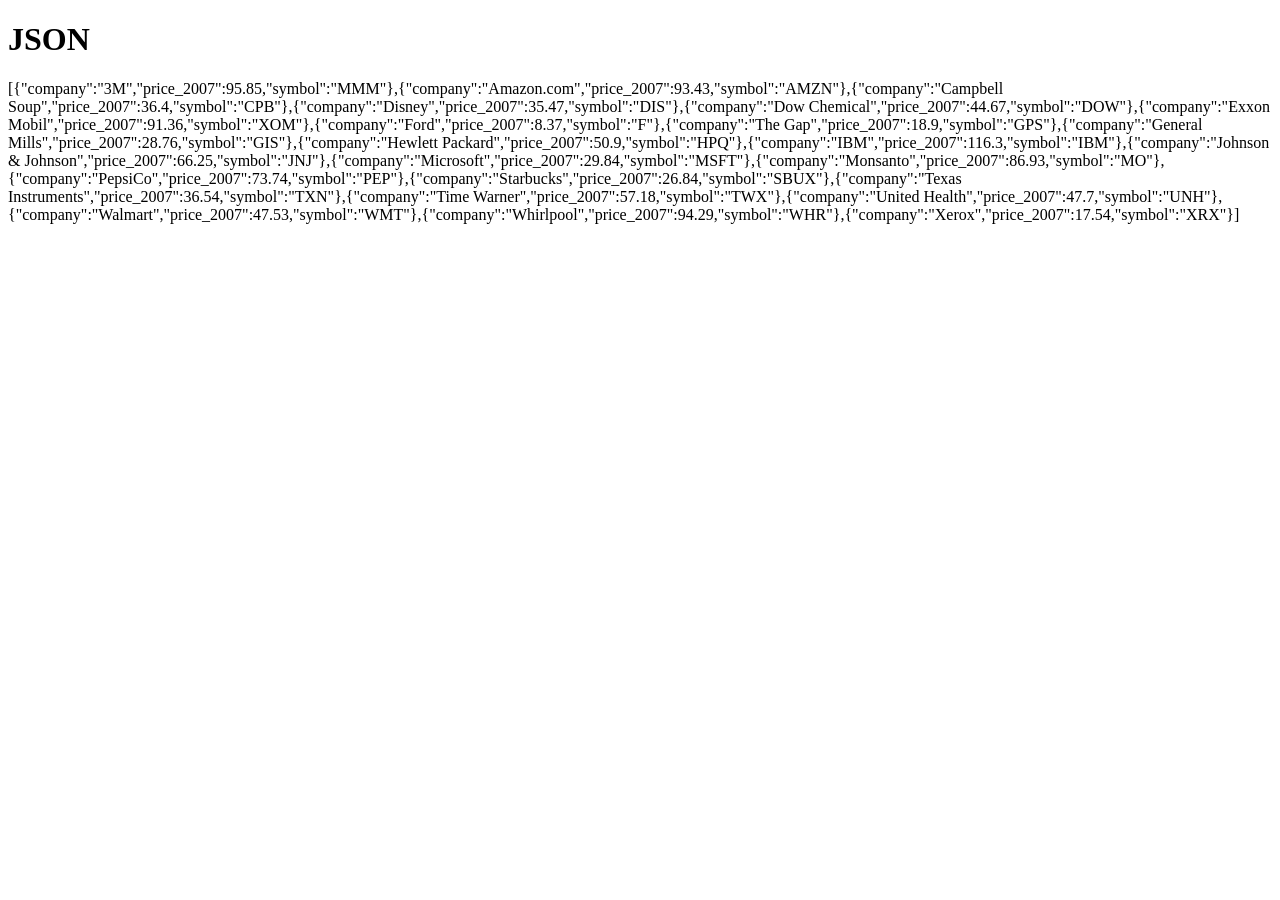
<file: all labs/pwa/Program10/index.html>
<!DOCTYPE html>
<html>
    <head>
        <link rel="manifest" href="./manifest.json"/>
        <title>Json</title>
        <script>
            var jsongData;
            if('serviceWorker' in navigator)
            {
                navigator.serviceWorker.register("sw.js").
                then((e)=>
                {
                    if(e===null)
                    {
                        console.log("registered");
                    }
                })
            }
            else
            {
                console.log("not registered");
            }

            fetch('./stock.json')
            .then((response) =>  response.json())
            .then((json) => {console.log(json);jsongData = json;
            document.getElementById("jsondata").innerHTML = JSON.stringify(jsongData);});

            //alert(jsongData);

        </script>
    </head>
    <body>
        <h1>JSON</h1>
        <p id="jsondata"></p>
    </body>
</html>
</file>
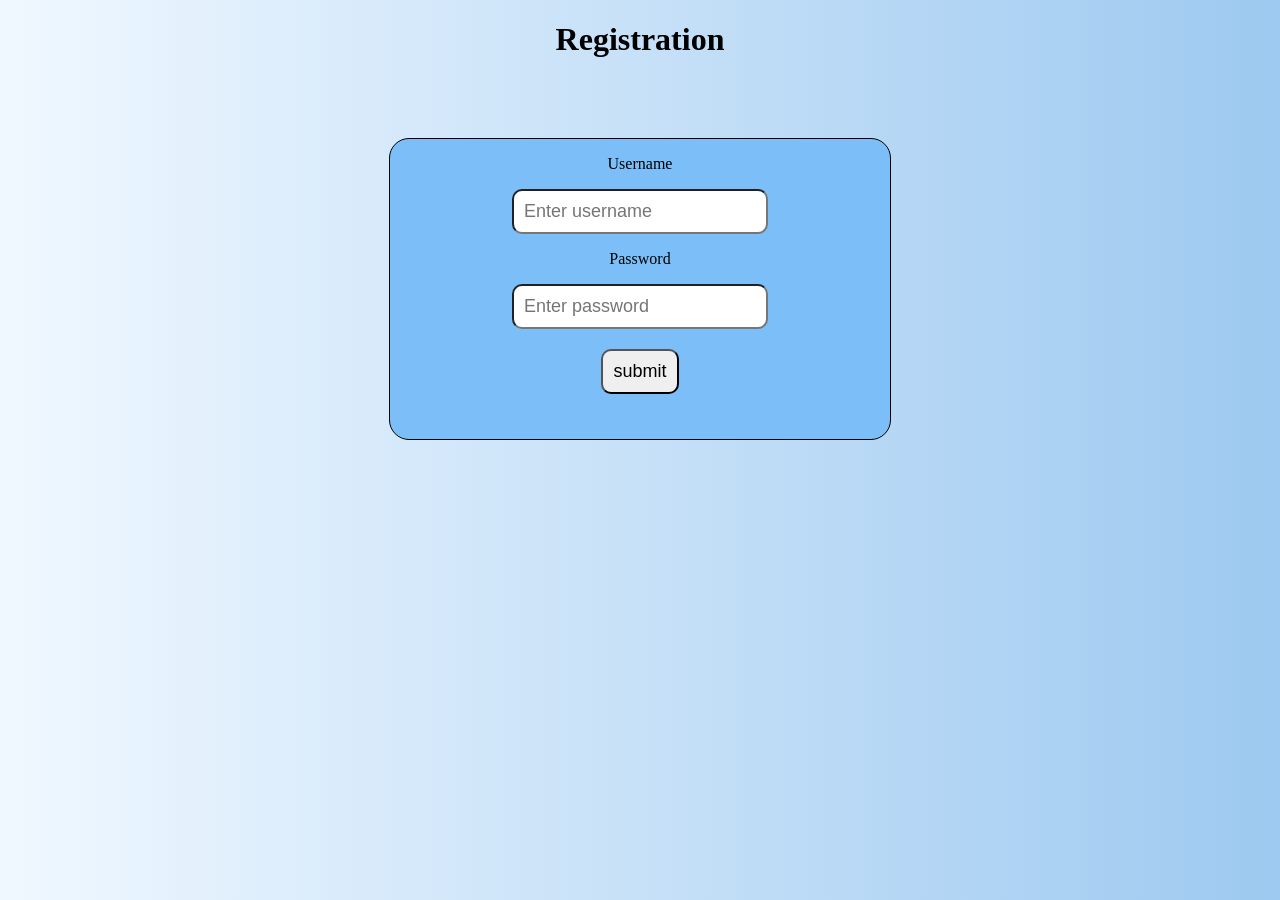
<file: all labs/pwa/Program7/index.html>
<!DOCTYPE html>
<html lang="en">
<head>
    <link rel="stylesheet" href="index.css">
    <link rel="manifest" href="manifest.json">
    <title>Document</title>
</head>
<body>
    <center>
        <h1>Registration</h1>
        <section>
        <form id="form">
            <p>Username</p>
            <input type="text" id="uname" placeholder="Enter username">
            <p>Password</p>
            <input type="password" id="pass" placeholder="Enter password">
            <br>
            <input type="submit" value="submit" id="submit">
        </form>
    </section>
    </center>
    <script>
        localStorage.setItem("username", "rvce");
localStorage.setItem("password", "123");

let form = document.getElementById("form");
form.addEventListener('submit', (e) => {
    e.preventDefault();
    let uname = document.getElementById("uname").value;
    let pass = document.getElementById("pass").value;
    let username = localStorage.getItem("username");
    let password = localStorage.getItem("password")
    if (uname === username && pass == password) {
        alert("Logged In")
    } else {
        alert("Username or password is wrong")
    }
})
    </script>
</body>
</html>
</file>
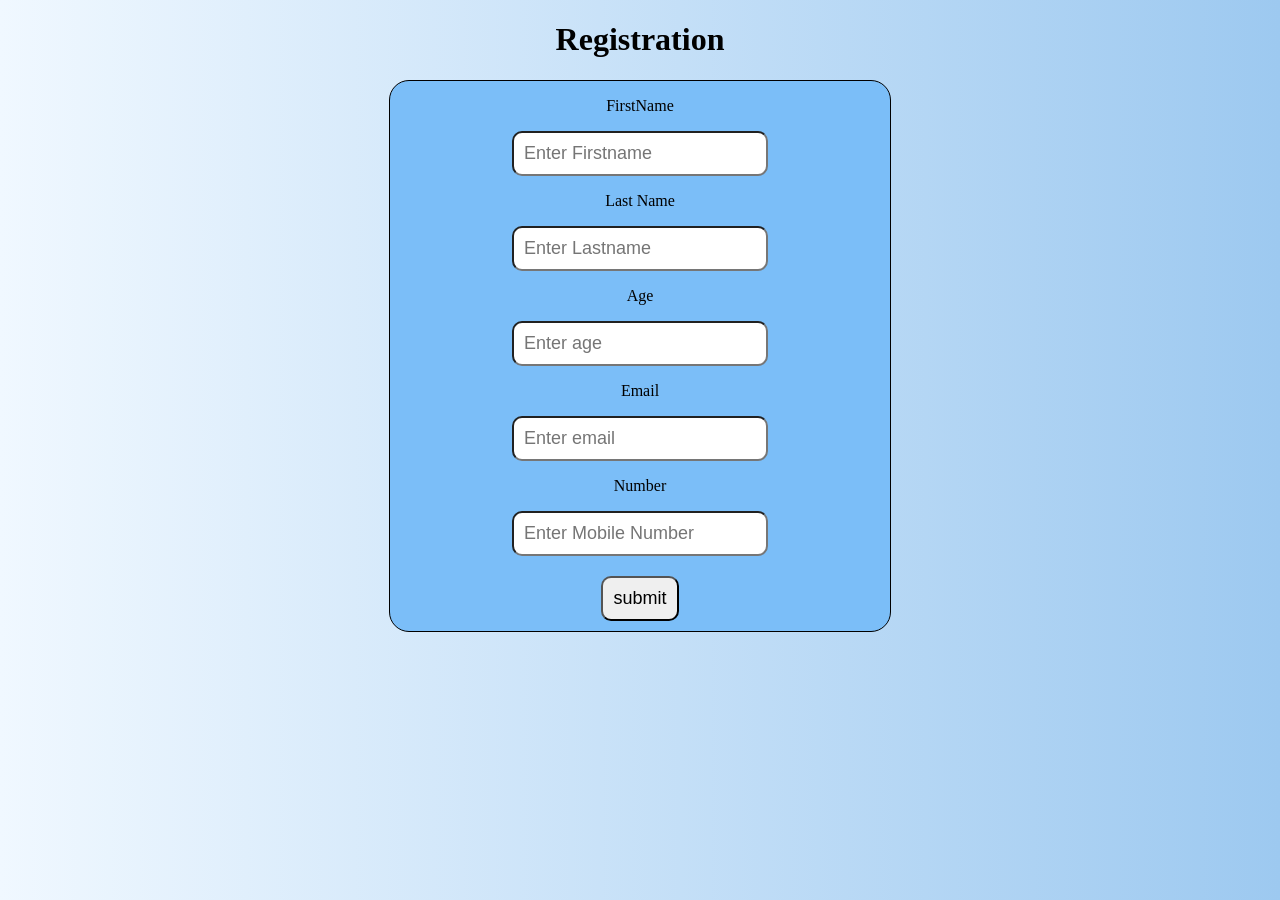
<file: all labs/pwa/Program8/index.html>
<!DOCTYPE html>
<html lang="en">
<head>
    <link rel="stylesheet" href="index.css">
    <link rel="manifest" href="manifest.json">
    <title>Document</title>
</head>
<body>
    <center>
        <h1>Registration</h1>
        <section>
        <form id="form">
            <p>FirstName</p>
            <input type="text" id="fname" placeholder="Enter Firstname">
            <p>Last Name</p>
            <input type="text" id="lname" placeholder="Enter Lastname">
            <p>Age</p>
            <input type="age" id="age" placeholder="Enter age">
            <p>Email</p>
            <input type="email" id="email" placeholder="Enter email">
            <p>Number</p>
            <input type="number" id="email" placeholder="Enter Mobile Number">
            <br>
            <input type="submit" value="submit" id="submit">
        </form>
    </section>
    </center>
    <script>
        if ("serviceWorker" in navigator) {
            navigator.serviceWorker.register('sw.js')
                .then(e => console.log("Service worker registered"))
        } else {
            console.log("Service worker is not supported")
        }
        const submit = document.getElementById("submit");
        submit.addEventListener("click", () => {
            alert("Details Registered")
        })
    </script>
</body>
</html>
</file>
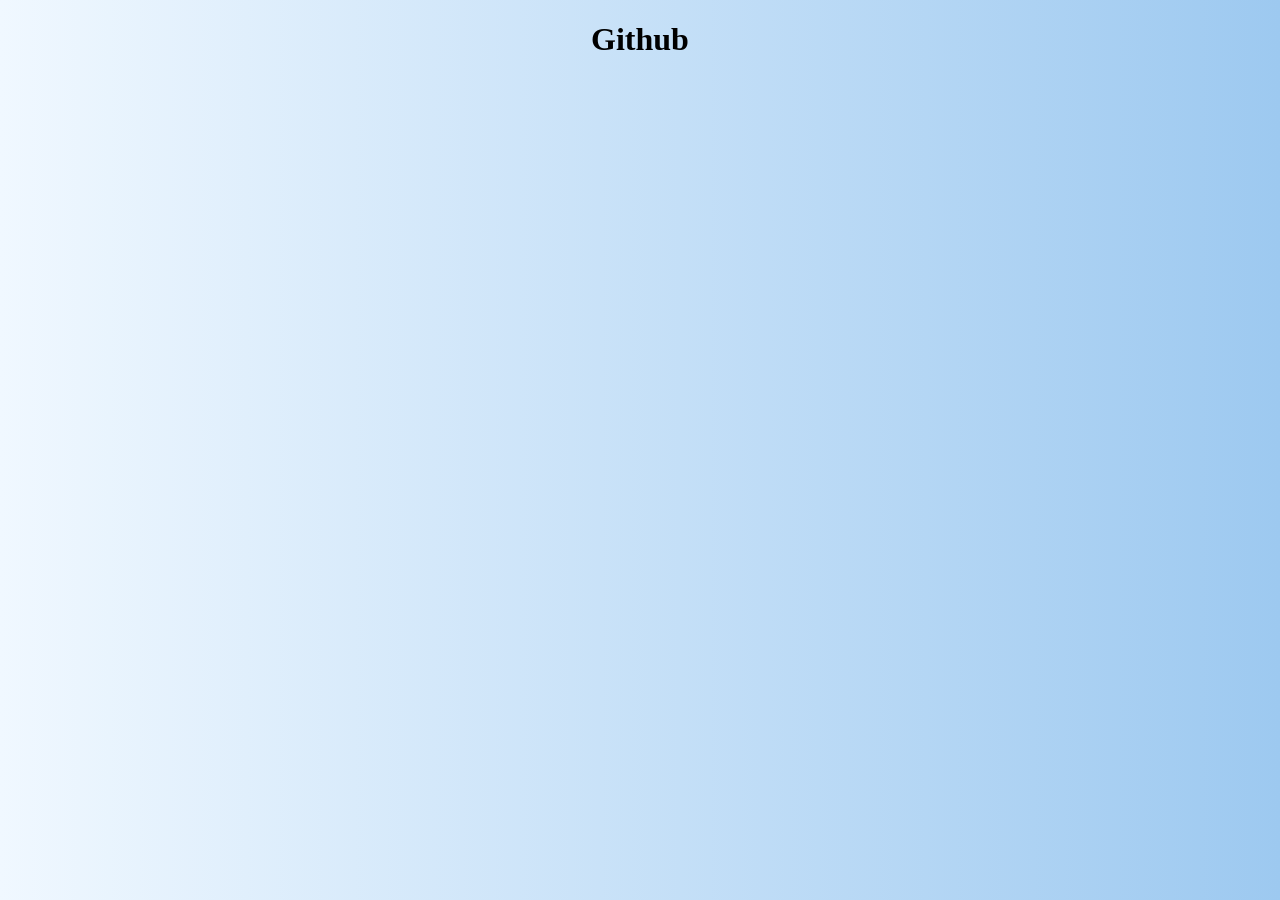
<file: all labs/pwa/Program9/index.html>
<!DOCTYPE html>
<html lang="en">
<head>
    <link rel="stylesheet" href="index.css">
    <link rel="manifest" href="manifest.json">
    <title>Document</title>
</head>
<body>
    <center>
        <h1>Github</h1>
    </center>
    <script>
        if ("serviceWorker" in navigator) {
            navigator.serviceWorker.register('sw.js')
                .then(e => console.log("Service worker registered"))
        } else {
            console.log("Service worker is not supported")
        }
    </script>
</body>
</html>
</file>
<file: all labs/pwa/Program7/index.css>
body {
    background: linear-gradient(90deg, aliceblue, rgb(157, 201, 240));
}

#submit {
    margin-top: 20px;
}

section {
    border: 1px solid black;
    width: 500px;
    height: 300px;
    margin-top: 80px;
    background-color: rgb(123, 190, 248);
    border-radius: 20px;
}

input {
    padding: 10px;
    border-radius: 10px;
    font-size: 18px;
}
</file>
<file: all labs/pwa/Program8/index.css>
body {
    background: linear-gradient(90deg, aliceblue, rgb(157, 201, 240));
}

#submit {
    margin-top: 20px;
}

section {
    border: 1px solid black;
    width: 500px;
    height: 550px;
    background-color: rgb(123, 190, 248);
    border-radius: 20px;
}

input {
    padding: 10px;
    border-radius: 10px;
    font-size: 18px;
}
</file>
<file: all labs/pwa/Program9/index.css>
body {
    background: linear-gradient(90deg, aliceblue, rgb(157, 201, 240));
}

#submit {
    margin-top: 20px;
}

section {
    border: 1px solid black;
    width: 500px;
    height: 550px;
    background-color: rgb(123, 190, 248);
    border-radius: 20px;
}

input {
    padding: 10px;
    border-radius: 10px;
    font-size: 18px;
}
</file>
